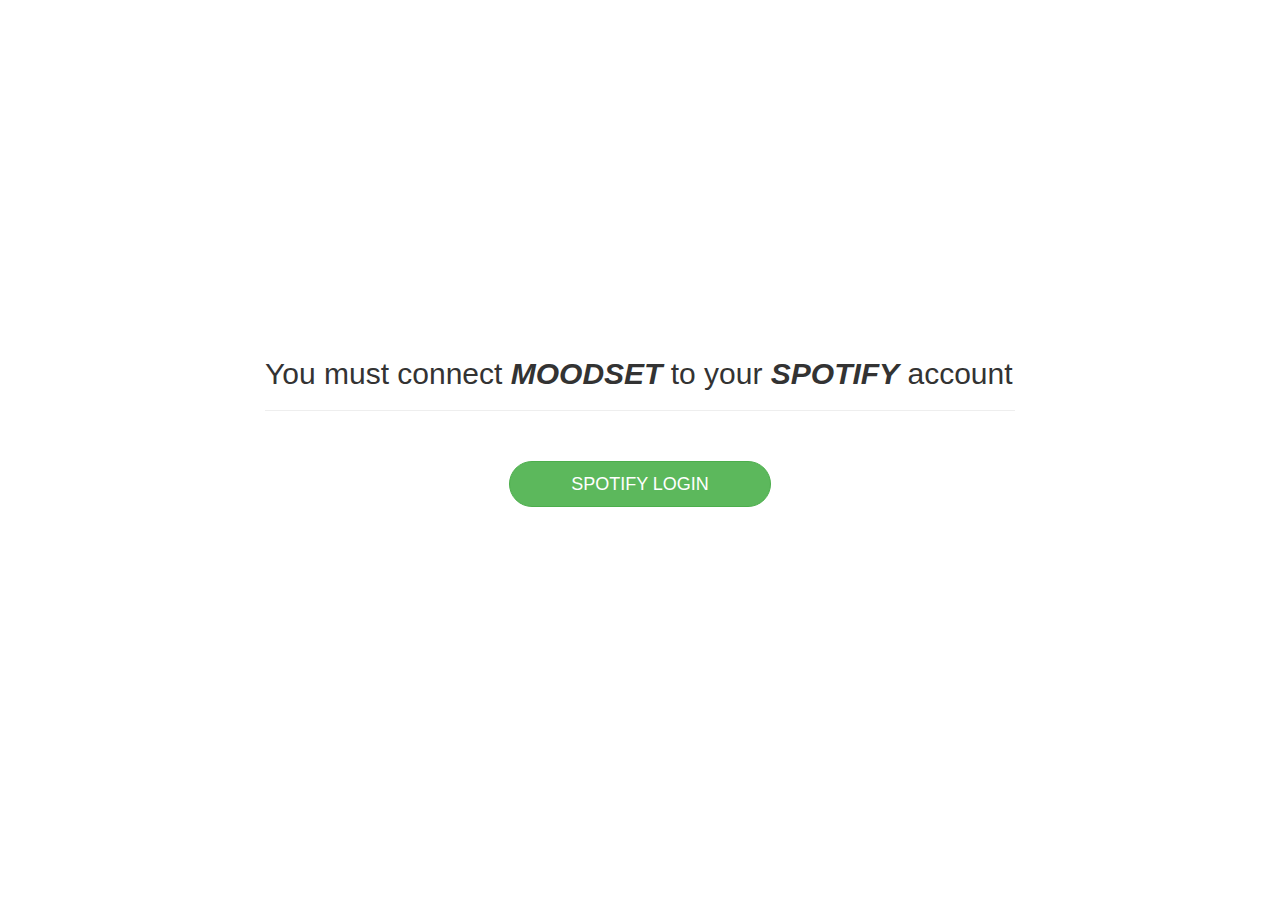
<file: index.html>
<!DOCTYPE html>
<html>
<head>
	<title>Moodset-index</title>
	<link rel="stylesheet" type="text/css" href="https://maxcdn.bootstrapcdn.com/bootstrap/3.3.7/css/bootstrap.min.css">
	<link rel="stylesheet" type="text/css" href="css/index.css">

</head>
<body> 
	<div class=index-body>
		<h2>You must connect <strong><em>MOODSET</em></strong> to your <strong><em>SPOTIFY</em></strong> account</h2>
		<hr>
		<button style="border-radius:25px" id="button1" class="btn btn-lg btn-success">SPOTIFY LOGIN</button>
	</div>
	
	<script type="text/javascript" src="index.js"></script>
</body>
</html>
</file>
<file: css/index.css>
.index-body{
	width:750px;
	height:227px;
	margin:auto;
	position: absolute;
	top:0;
    bottom: 0;
	left: 0;
    right: 0;
    
}

#button1{
	display:block;
	margin:0 auto;
	border-radius:30px;
	width:35%;
	margin-top:50px;
}
</file>
